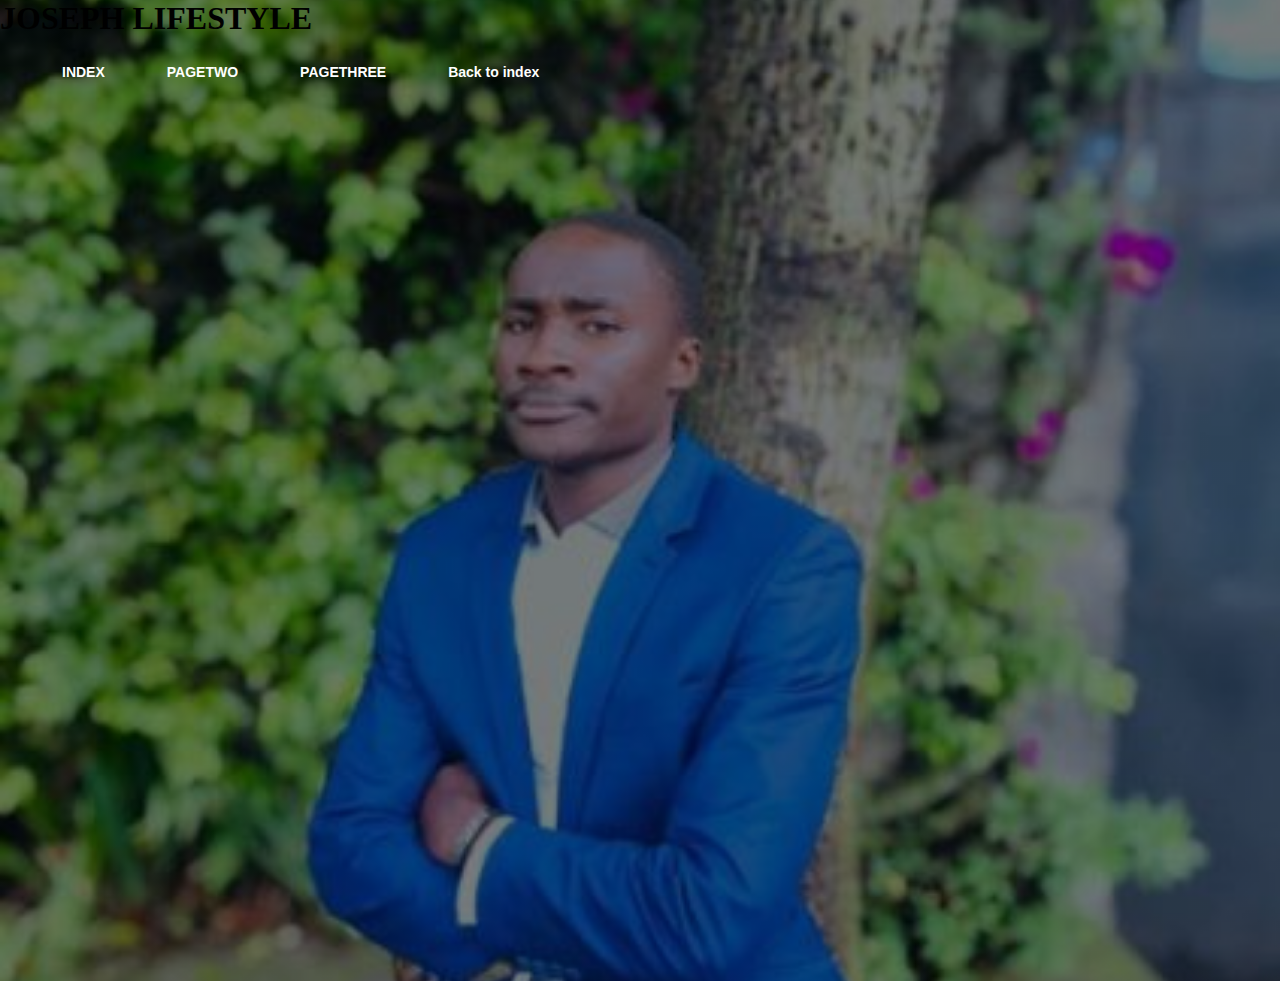
<file: pageone.html>
<!DOCTYPE html>
<html lang="en">
<head>
    <meta charset="UTF-8">
    <meta http-equiv="X-UA-Compatible" content="IE=edge">
    <meta name="viewport" content="width=device-width, initial-scale=1.0">
    <title>PAGEONE</title>
    <link rel="stylesheet" href="quizstyles.css">
</head>
<body class="africa">
    <h1 class="DURE">JOSEPH LIFESTYLE</h1>
    

    <ul> 
        <li><a href="index.html">INDEX</a></li>
        <li><a href="pagetwo.html">PAGETWO</a></li>
        <li><a href="pagethree.html">PAGETHREE</a></li>
        <li><a href="index.html">Back to index</a></li>
    </ul>
    
</body>
</html>
</file>
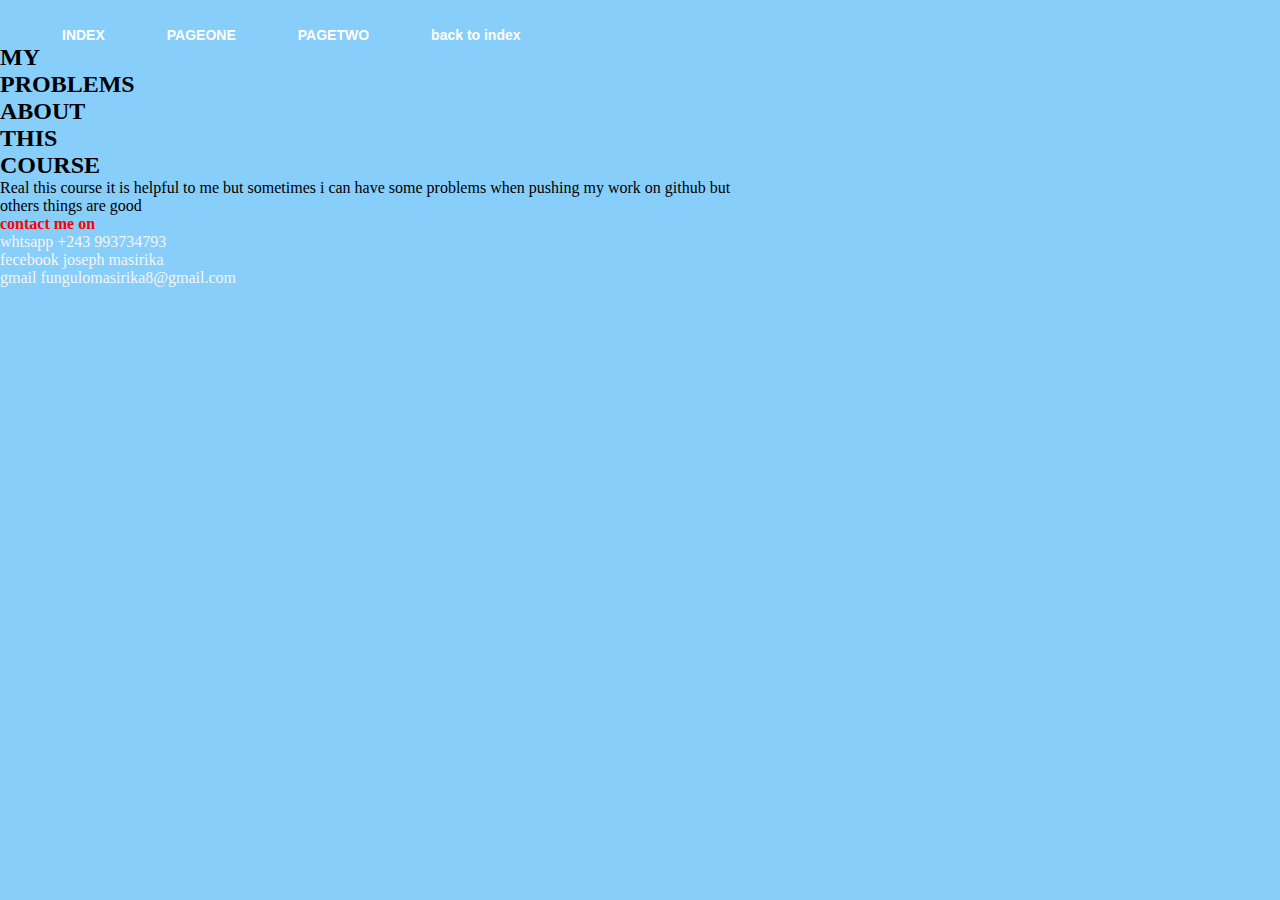
<file: pagethree.html>
<!DOCTYPE html>
<html lang="en">
<head>
    <meta charset="UTF-8">
    <meta http-equiv="X-UA-Compatible" content="IE=edge">
    <meta name="viewport" content="width=device-width, initial-scale=1.0">
    <title>PAGETHREE</title>
    <link rel="stylesheet" href="quizstyles.css">
</head>
<body class="congo">
    <ul> 
        <li><a href="index.html">INDEX</a></li>
        <li><a href="pageone.html">PAGEONE</a></li>
        <li><a href="pagetwo.html">PAGETWO</a></li>
        <li><a href="index.html">back to index</a></li>
       
    </ul>

   <h2>MY PROBLEMS ABOUT THIS COURSE</h2>
   <P class="red">Real this course it is helpful to me but sometimes i can  have some problems when pushing my work on github but 
       others things are good
   </P>
  <h4 class="go">contact me on</h4> 
  <p class="tp">whtsapp +243 993734793</p>
  <p class="tp">fecebook joseph masirika</p>
  <p class="tp">gmail fungulomasirika8@gmail.com</p>
    

    
</body>
</html>
</file>
<file: quizstyles.css>
*
{
    padding: 0;
    margin: 0;
}
.joseph{
    background-image: url("./images/bac.jpg");
}

.goma{
    background-color: lightskyblue;
    width: 80px;
    width: 100%;
    
    background-position: center;
    background-size: cover;
    height: 109vh;
    min-width: 100px;
    min-height: 100px;

}
.africa{
    background-image:linear-gradient(to top,rgba(0,0,0,0.5) 50%,rgba(0,0,0,0.5) 50%), url("./images/12.jpg");
    width: 80px;
    width: 100%;
    
    background-position: center;
    background-size: cover;
    height: 109vh;
    min-width: 100px;
    min-height: 100px;

    
}
.congo{
    background-color: lightskyblue;
}
p{
    color: red;
    text-align: center;
    width: 60%;
}
ul{
    color: white;
    text-align: center;
}
.menu1{
    width: 400px;
    float: left;
    height: 70px;

}
ul{
    float: left;
    display: flex;
    justify-content: center;
    align-items: center;

}
ul li{
    list-style: none;
    margin-left: 62px;
    margin-top: 27px;
    font-size: 14px;
}
ul li a{
    text-decoration: none;
    color: #fff;
    font-family: Arial;
    font-weight: bold;
    transition: 0.4s ease-in-out;
}
ul li a:hover{
    color: red;

}

}
.DURE::before{
    text-align: center;
    color: white;
}
h2{
    text-align: center;
    width: 20px;
    min-width: 10px;
}
.img{
    width: 14%;
    margin: 20px;
}
.boss{

    margin: 20px;
    width: 50%;
    height: 80%;
}
.go{
    color:red;
    text-align: left;
    width: 60%;
}
.red{
    color: black;
    text-align: left;
}
.tp{
    text-align: left;
    color: whitesmoke;
}
</file>
